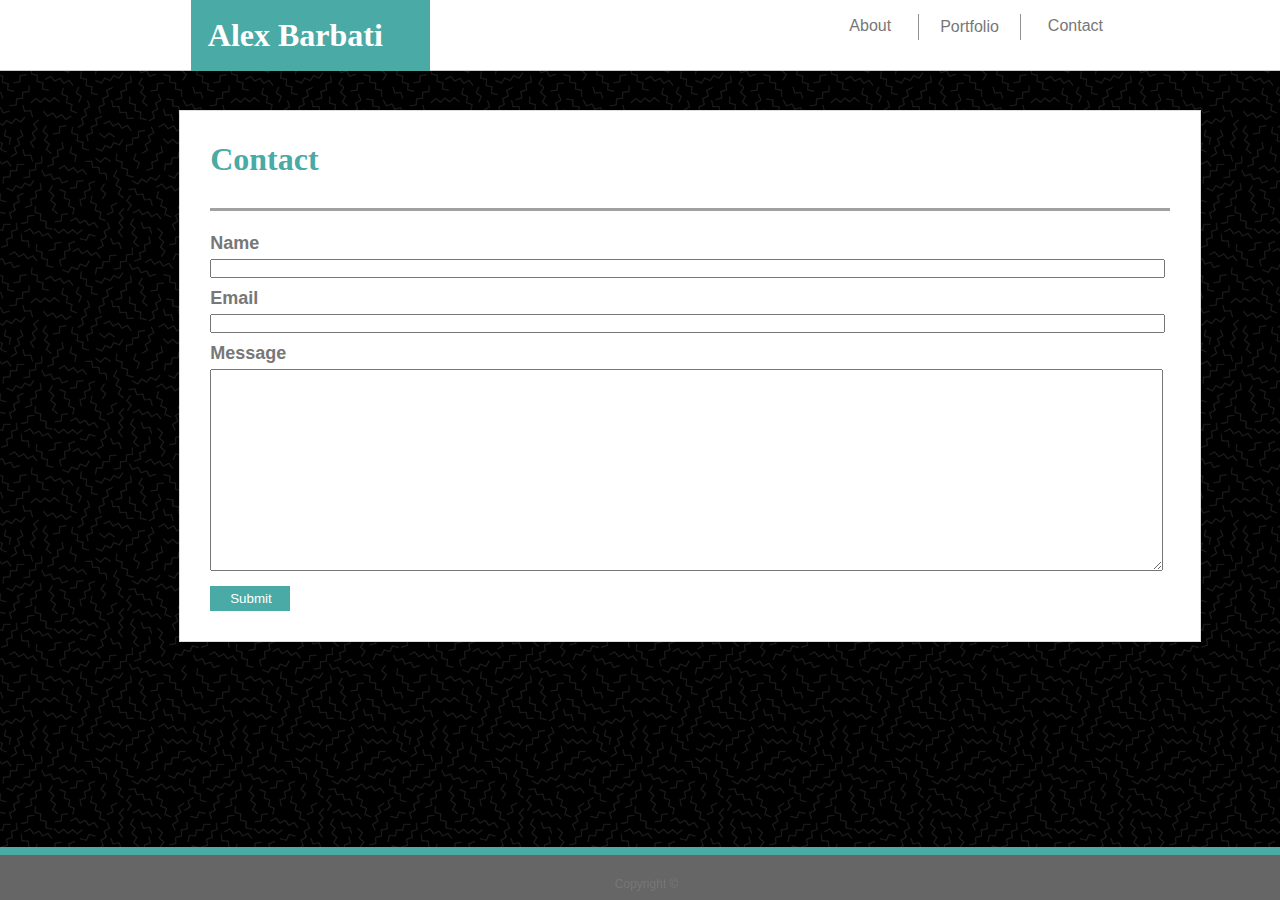
<file: contact.html>
<!DOCTYPE html>

<html lang="en-us">

    <head>
        <meta charset="UTF-8">
        <link rel="stylesheet" type="text/css" href="assets/css/Pizaz.css">
        
        <title>
            Basic Portfolio
        </title>
    </head>

    <body>

        <header>
           <h1 class="name">Alex Barbati</h1> 
           <a class="contact" href="contact.html">Contact</a>
           <a class="portfolio" href="portfolio.html">Portfolio</a>
           <a class="about" href="index.html">About</a>
        </header>

        <main>
           
            <h1 class="abMe">
                Contact
            </h1>
            
            <section>  
                
                <form>
                    <h2>Name</h2>
                    <input type="text" name="Name">
                    <h2>Email</h2>
                    <input type="email" name="Email">
                    <h2>Message</h2>
                    
                    <textarea name="message" rows="50" cols="100">
                            
                    </textarea>
                    <input class="submit" type="submit" name="Submit">
                </form>
            </section>
        </main>  
        
        <footer>
            <div class="copy">Copyright &copy;</div>
        </footer>
    </body>
</html>
</file>
<file: assets/css/Pizaz.css>
* {
    margin: 0px;
    padding: 0px;
}

body {
    background-image: url("../images/back_img.png");  
    font-family: Arial, Helvetica, sans-serif;
}

h1 {
    font-family: Georgia, 'Times New Roman', Times, serif;
}

header {
    position: fixed;
    background-color: #ffffff;
    width: 100%;
    height: 70px;
    top: 0%;
    border-bottom-style: solid;
    border-color: #cccccc;
    border-width: 1.5px;
}

.name {
    background-color: #4aaaa5;
    color: #ffffff;
    padding: 16.8px;
    width: 205px;
    left: 191px;
    position: absolute; 
}

a {
    float: right;   
    margin: 10px;
    text-decoration: none;
    color: #777777;
    transition: .2s;
}

a:hover {
    color: #222222;
    font-weight: 800;   
}

.about {
    padding: 7px;
}


.portfolio {
    border-style: solid;
    border-top-width: 0px;
    border-bottom-width: 0px;
    border-left-width: 1px;
    border-right-width: 1px;
    border-color: #919191;
    padding: 4px 21px;
    margin-top: 14px;
}

.contact {
    padding: 7px;
    margin-right: 170px;
}



main {
    background: #ffffff;
    padding: 0px 30px 30px;
    margin-left: 14%;
    margin-top: 110px;
    margin-bottom: 110px;
    width: 960px;
    border-style: solid;
    border-color: #ddd;
    border-width: 1.5px;
}

.abMe { 
    color: #4aaaa5;
    border: #a1a1a1;
    border-bottom-style: solid;
    text-align: left;
    width: 100%;
    padding: 30px 0px;
}

section {
    padding-top: 22px;
    position: relative;
    overflow: hidden;
}

img {
    margin-right: 15px;
    float: left;
    padding: 20px;
}

.text {
    line-height: 50px;
    font-size: 16px;
    color: #777777;
}

h2 {
    margin-bottom: 5px;
    font-size: 18px;
    color: #777777;
}

input {
    float: left;
    clear: left;
    width: 99%;
    margin-bottom: 10px; 
}

.submit {
    height: 25px;
    width: 80px;
    padding: 5px 20px;
    margin-bottom: initial;
    background: #4aaaa5;
    border-style: hidden;
    margin-top: 15px;
    color: #fff;
}

textarea {
    height: 200px;
    width: 99%;
    float: left;
}

.copy {
    position: fixed;
    bottom: 1%;
    text-align: center;
    right: 47%;
    font-size: 12px;
    font-weight: 100;
}

footer {
    color: #777777;
    background-color: #666666;
    position: fixed;
    bottom: 0%;
    width: 100%;
    height: 45px;
    border-top-color: #4aaaa5;
    border-top-style: solid;
    border-top-width: 8px;
}
</file>
